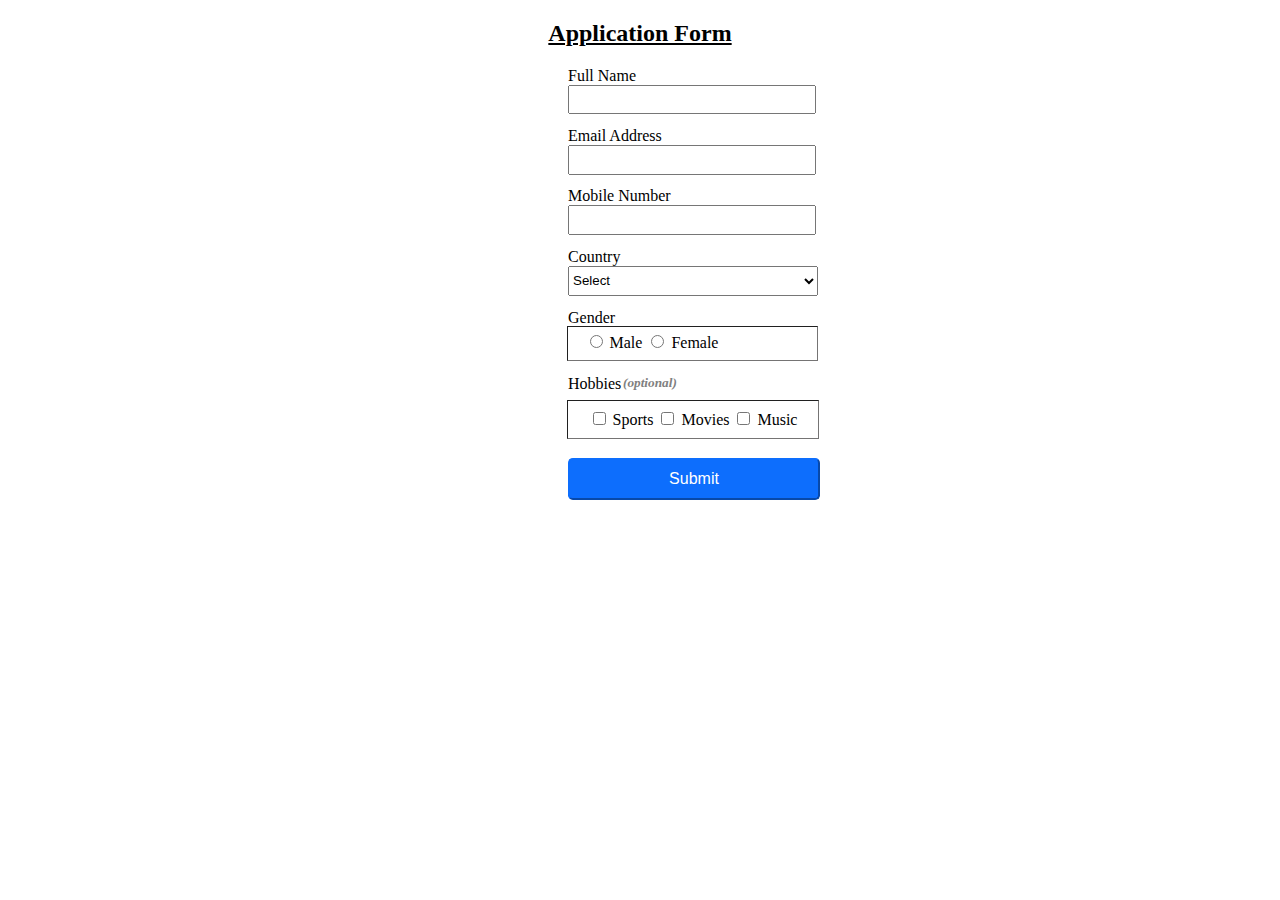
<file: applicationForm.html>
<!DOCTYPE html>
<html lang="en">
<head>
    <meta charset="UTF-8">
    <meta http-equiv="X-UA-Compatible" content="IE=edge">
    <meta name="viewport" content="width=device-width, initial-scale=1.0">
    <title>My Application</title>
    <link rel="stylesheet" href="styles.css">
</head>
<body>

    <h2>Application Form</h2>
    
    <form id="form" action="/" method="GET">
    
    <div class="formBody">
    <div class="nameBox">
    <label for="fullName">Full Name</label><br>
    <input type="text" id="nameInput" ><br>
    <div id ="error"></div>
    </div>

    <div class="emailBox">
    <label for="email">Email Address</label><br>
    <input type="email" id="emailInput"><br>
    <div id="error1"></div>
    </div>

    <div class="mobileBox">
    <label for="mobileNumber">Mobile Number</label><br>
    <input type="number" id="mobileInput"><br>
    <div id="error2"></div>
    </div>

<div class="countryBox">
    <label for="country">Country</label><br>
    <select name="country"  id="country">
        <option value="Select">Select</option>
        <option value="Afghanistan">Afghanistan</option>
        <option value="Åland Islands">Åland Islands</option>
        <option value="Albania">Albania</option>
        <option value="Algeria">Algeria</option>
        <option value="American Samoa">American Samoa</option>
        <option value="Andorra">Andorra</option>
        <option value="Angola">Angola</option>
        <option value="Anguilla">Anguilla</option>
        <option value="Antarctica">Antarctica</option>
        <option value="Antigua and Barbuda">Antigua and Barbuda</option>
        <option value="Argentina">Argentina</option>
        <option value="Armenia">Armenia</option>
        <option value="Aruba">Aruba</option>
        <option value="Australia">Australia</option>
        <option value="Austria">Austria</option>
        <option value="Azerbaijan">Azerbaijan</option>
        <option value="Bahamas">Bahamas</option>
        <option value="Bahrain">Bahrain</option>
        <option value="Bangladesh">Bangladesh</option>
        <option value="Barbados">Barbados</option>
        <option value="Belarus">Belarus</option>
        <option value="Belgium">Belgium</option>
        <option value="Belize">Belize</option>
        <option value="Benin">Benin</option>
        <option value="Bermuda">Bermuda</option>
        <option value="Bhutan">Bhutan</option>
        <option value="Bolivia">Bolivia</option>
        <option value="Bosnia and Herzegovina">Bosnia and Herzegovina</option>
        <option value="Botswana">Botswana</option>
        <option value="Bouvet Island">Bouvet Island</option>
        <option value="Brazil">Brazil</option>
        <option value="British Indian Ocean Territory">British Indian Ocean Territory</option>
        <option value="Brunei Darussalam">Brunei Darussalam</option>
        <option value="Bulgaria">Bulgaria</option>
        <option value="Burkina Faso">Burkina Faso</option>
        <option value="Burundi">Burundi</option>
        <option value="Cambodia">Cambodia</option>
        <option value="Cameroon">Cameroon</option>
        <option value="Canada">Canada</option>
        <option value="Cape Verde">Cape Verde</option>
        <option value="Cayman Islands">Cayman Islands</option>
        <option value="Central African Republic">Central African Republic</option>
        <option value="Chad">Chad</option>
        <option value="Chile">Chile</option>
        <option value="China">China</option>
        <option value="Christmas Island">Christmas Island</option>
        <option value="Cocos (Keeling) Islands">Cocos (Keeling) Islands</option>
        <option value="Colombia">Colombia</option>
        <option value="Comoros">Comoros</option>
        <option value="Congo">Congo</option>
        <option value="Congo, The Democratic Republic of The">Congo, The Democratic Republic of The</option>
        <option value="Cook Islands">Cook Islands</option>
        <option value="Costa Rica">Costa Rica</option>
        <option value="Cote D'ivoire">Cote D'ivoire</option>
        <option value="Croatia">Croatia</option>
        <option value="Cuba">Cuba</option>
        <option value="Cyprus">Cyprus</option>
        <option value="Czech Republic">Czech Republic</option>
        <option value="Denmark">Denmark</option>
        <option value="Djibouti">Djibouti</option>
        <option value="Dominica">Dominica</option>
        <option value="Dominican Republic">Dominican Republic</option>
        <option value="Ecuador">Ecuador</option>
        <option value="Egypt">Egypt</option>
        <option value="El Salvador">El Salvador</option>
        <option value="Equatorial Guinea">Equatorial Guinea</option>
        <option value="Eritrea">Eritrea</option>
        <option value="Estonia">Estonia</option>
        <option value="Ethiopia">Ethiopia</option>
        <option value="Falkland Islands (Malvinas)">Falkland Islands (Malvinas)</option>
        <option value="Faroe Islands">Faroe Islands</option>
        <option value="Fiji">Fiji</option>
        <option value="Finland">Finland</option>
        <option value="France">France</option>
        <option value="French Guiana">French Guiana</option>
        <option value="French Polynesia">French Polynesia</option>
        <option value="French Southern Territories">French Southern Territories</option>
        <option value="Gabon">Gabon</option>
        <option value="Gambia">Gambia</option>
        <option value="Georgia">Georgia</option>
        <option value="Germany">Germany</option>
        <option value="Ghana">Ghana</option>
        <option value="Gibraltar">Gibraltar</option>
        <option value="Greece">Greece</option>
        <option value="Greenland">Greenland</option>
        <option value="Grenada">Grenada</option>
        <option value="Guadeloupe">Guadeloupe</option>
        <option value="Guam">Guam</option>
        <option value="Guatemala">Guatemala</option>
        <option value="Guernsey">Guernsey</option>
        <option value="Guinea">Guinea</option>
        <option value="Guinea-bissau">Guinea-bissau</option>
        <option value="Guyana">Guyana</option>
        <option value="Haiti">Haiti</option>
        <option value="Heard Island and Mcdonald Islands">Heard Island and Mcdonald Islands</option>
        <option value="Holy See (Vatican City State)">Holy See (Vatican City State)</option>
        <option value="Honduras">Honduras</option>
        <option value="Hong Kong">Hong Kong</option>
        <option value="Hungary">Hungary</option>
        <option value="Iceland">Iceland</option>
        <option value="India">India</option>
        <option value="Indonesia">Indonesia</option>
        <option value="Iran, Islamic Republic of">Iran, Islamic Republic of</option>
        <option value="Iraq">Iraq</option>
        <option value="Ireland">Ireland</option>
        <option value="Isle of Man">Isle of Man</option>
        <option value="Israel">Israel</option>
        <option value="Italy">Italy</option>
        <option value="Jamaica">Jamaica</option>
        <option value="Japan">Japan</option>
        <option value="Jersey">Jersey</option>
        <option value="Jordan">Jordan</option>
        <option value="Kazakhstan">Kazakhstan</option>
        <option value="Kenya">Kenya</option>
        <option value="Kiribati">Kiribati</option>
        <option value="Korea, Democratic People's Republic of">Korea, Democratic People's Republic of</option>
        <option value="Korea, Republic of">Korea, Republic of</option>
        <option value="Kuwait">Kuwait</option>
        <option value="Kyrgyzstan">Kyrgyzstan</option>
        <option value="Lao People's Democratic Republic">Lao People's Democratic Republic</option>
        <option value="Latvia">Latvia</option>
        <option value="Lebanon">Lebanon</option>
        <option value="Lesotho">Lesotho</option>
        <option value="Liberia">Liberia</option>
        <option value="Libyan Arab Jamahiriya">Libyan Arab Jamahiriya</option>
        <option value="Liechtenstein">Liechtenstein</option>
        <option value="Lithuania">Lithuania</option>
        <option value="Luxembourg">Luxembourg</option>
        <option value="Macao">Macao</option>
        <option value="Macedonia, The Former Yugoslav Republic of">Macedonia, The Former Yugoslav Republic of</option>
        <option value="Madagascar">Madagascar</option>
        <option value="Malawi">Malawi</option>
        <option value="Malaysia">Malaysia</option>
        <option value="Maldives">Maldives</option>
        <option value="Mali">Mali</option>
        <option value="Malta">Malta</option>
        <option value="Marshall Islands">Marshall Islands</option>
        <option value="Martinique">Martinique</option>
        <option value="Mauritania">Mauritania</option>
        <option value="Mauritius">Mauritius</option>
        <option value="Mayotte">Mayotte</option>
        <option value="Mexico">Mexico</option>
        <option value="Micronesia, Federated States of">Micronesia, Federated States of</option>
        <option value="Moldova, Republic of">Moldova, Republic of</option>
        <option value="Monaco">Monaco</option>
        <option value="Mongolia">Mongolia</option>
        <option value="Montenegro">Montenegro</option>
        <option value="Montserrat">Montserrat</option>
        <option value="Morocco">Morocco</option>
        <option value="Mozambique">Mozambique</option>
        <option value="Myanmar">Myanmar</option>
        <option value="Namibia">Namibia</option>
        <option value="Nauru">Nauru</option>
        <option value="Nepal">Nepal</option>
        <option value="Netherlands">Netherlands</option>
        <option value="Netherlands Antilles">Netherlands Antilles</option>
        <option value="New Caledonia">New Caledonia</option>
        <option value="New Zealand">New Zealand</option>
        <option value="Nicaragua">Nicaragua</option>
        <option value="Niger">Niger</option>
        <option value="Nigeria">Nigeria</option>
        <option value="Niue">Niue</option>
        <option value="Norfolk Island">Norfolk Island</option>
        <option value="Northern Mariana Islands">Northern Mariana Islands</option>
        <option value="Norway">Norway</option>
        <option value="Oman">Oman</option>
        <option value="Pakistan">Pakistan</option>
        <option value="Palau">Palau</option>
        <option value="Palestinian Territory, Occupied">Palestinian Territory, Occupied</option>
        <option value="Panama">Panama</option>
        <option value="Papua New Guinea">Papua New Guinea</option>
        <option value="Paraguay">Paraguay</option>
        <option value="Peru">Peru</option>
        <option value="Philippines">Philippines</option>
        <option value="Pitcairn">Pitcairn</option>
        <option value="Poland">Poland</option>
        <option value="Portugal">Portugal</option>
        <option value="Puerto Rico">Puerto Rico</option>
        <option value="Qatar">Qatar</option>
        <option value="Reunion">Reunion</option>
        <option value="Romania">Romania</option>
        <option value="Russian Federation">Russian Federation</option>
        <option value="Rwanda">Rwanda</option>
        <option value="Saint Helena">Saint Helena</option>
        <option value="Saint Kitts and Nevis">Saint Kitts and Nevis</option>
        <option value="Saint Lucia">Saint Lucia</option>
        <option value="Saint Pierre and Miquelon">Saint Pierre and Miquelon</option>
        <option value="Saint Vincent and The Grenadines">Saint Vincent and The Grenadines</option>
        <option value="Samoa">Samoa</option>
        <option value="San Marino">San Marino</option>
        <option value="Sao Tome and Principe">Sao Tome and Principe</option>
        <option value="Saudi Arabia">Saudi Arabia</option>
        <option value="Senegal">Senegal</option>
        <option value="Serbia">Serbia</option>
        <option value="Seychelles">Seychelles</option>
        <option value="Sierra Leone">Sierra Leone</option>
        <option value="Singapore">Singapore</option>
        <option value="Slovakia">Slovakia</option>
        <option value="Slovenia">Slovenia</option>
        <option value="Solomon Islands">Solomon Islands</option>
        <option value="Somalia">Somalia</option>
        <option value="South Africa">South Africa</option>
        <option value="South Georgia and The South Sandwich Islands">South Georgia and The South Sandwich Islands</option>
        <option value="Spain">Spain</option>
        <option value="Sri Lanka">Sri Lanka</option>
        <option value="Sudan">Sudan</option>
        <option value="Suriname">Suriname</option>
        <option value="Svalbard and Jan Mayen">Svalbard and Jan Mayen</option>
        <option value="Swaziland">Swaziland</option>
        <option value="Sweden">Sweden</option>
        <option value="Switzerland">Switzerland</option>
        <option value="Syrian Arab Republic">Syrian Arab Republic</option>
        <option value="Taiwan">Taiwan</option>
        <option value="Tajikistan">Tajikistan</option>
        <option value="Tanzania, United Republic of">Tanzania, United Republic of</option>
        <option value="Thailand">Thailand</option>
        <option value="Timor-leste">Timor-leste</option>
        <option value="Togo">Togo</option>
        <option value="Tokelau">Tokelau</option>
        <option value="Tonga">Tonga</option>
        <option value="Trinidad and Tobago">Trinidad and Tobago</option>
        <option value="Tunisia">Tunisia</option>
        <option value="Turkey">Turkey</option>
        <option value="Turkmenistan">Turkmenistan</option>
        <option value="Turks and Caicos Islands">Turks and Caicos Islands</option>
        <option value="Tuvalu">Tuvalu</option>
        <option value="Uganda">Uganda</option>
        <option value="Ukraine">Ukraine</option>
        <option value="United Arab Emirates">United Arab Emirates</option>
        <option value="United Kingdom">United Kingdom</option>
        <option value="United States">United States</option>
        <option value="United States Minor Outlying Islands">United States Minor Outlying Islands</option>
        <option value="Uruguay">Uruguay</option>
        <option value="Uzbekistan">Uzbekistan</option>
        <option value="Vanuatu">Vanuatu</option>
        <option value="Venezuela">Venezuela</option>
        <option value="Viet Nam">Viet Nam</option>
        <option value="Virgin Islands, British">Virgin Islands, British</option>
        <option value="Virgin Islands, U.S.">Virgin Islands, U.S.</option>
        <option value="Wallis and Futuna">Wallis and Futuna</option>
        <option value="Western Sahara">Western Sahara</option>
        <option value="Yemen">Yemen</option>
        <option value="Zambia">Zambia</option>
        <option value="Zimbabwe">Zimbabwe</option>   
    </select><br>
</div>
<div id ="error3"></div>

    <label for="gender">Gender</label><br>
    <div class="genderBox" id="gender">
    <input type="radio">
    <label for="male">Male</label>
    <input type="radio">
    <label for="female">Female</label><br>
    </div>
    <div id ="error4"></div>
    <label for="hobbies" id="hobbyLabel">Hobbies</label> <h5><em>(optional)</em></h5>
    <div class="hobbyBox">
   
    <input type="checkbox" >
    <label for="sports">Sports</label>
    
    <input type="checkbox" >
    <label for="movies">Movies</label>
  
    
    <input type="checkbox" >
    <label for="music">Music</label>
    
    </div>
    <button type="submit" class="button">Submit</button>
</div>

    <script src="script.js" charset="utf-8">
    </script>
</body>
</html>
</file>
<file: styles.css>
body{
    text-align: center;
}


h2{
    text-decoration: underline;
}


.formBody{
    text-align: left;
    padding: 0 0 0 35rem;
}

.nameBox, .emailBox, .mobileBox, .countryBox {
padding: 0 0 0.8rem 0;
}


#country{
    width: 250px;
    height: 30px;
    
}


#nameInput{
    width: 240px;
    height: 23.5px;
}

#error{
   
    color: red;
}

#emailInput{
    width: 240px;
    height: 23.5px;
}


#mobileInput{
    width: 240px;
    height: 23.5px;
}

#error1, #error2{
    color: red;
}

.genderBox{
    outline-style: inset;
    outline-width: 0.5px;
    outline-color: rgb(117, 116, 116);
    width: 232px;
    height: 28.5px;
    margin-bottom: 15px;
    padding-top: 5px;
    padding-left: 16.5px;
    padding-right: 0;
}

#error4{
    margin-bottom: 20px;
    position: absolute;
    top: 413px;
    bottom: 200px;
    color: red;
}




.hobbyBox{
    outline-style: inset;
    outline-width: 0.5px;
    outline-color: rgb(117, 116, 116);
    width: 250px;
    height: 28.5px;
    text-align: center;
    padding-top: 8px;
    padding-left: 0;
    margin-top: 10px;
}

#hobbyLabel{
position: absolute;
}

h5{
    margin: 0;
    text-align: right;
    width: 20px;
    padding-left: 55px;
}
em{
    color: gray;
}



.button{
    padding: 0.5rem 1rem;
    font-size: 1rem;
    border-radius: 0.3rem;
    color: #fff;
    background-color: #0d6efd;
    border-color: #0d6efd;
    margin-top: 20px;
    width: 252px;
    height: 42px;
}
</file>
